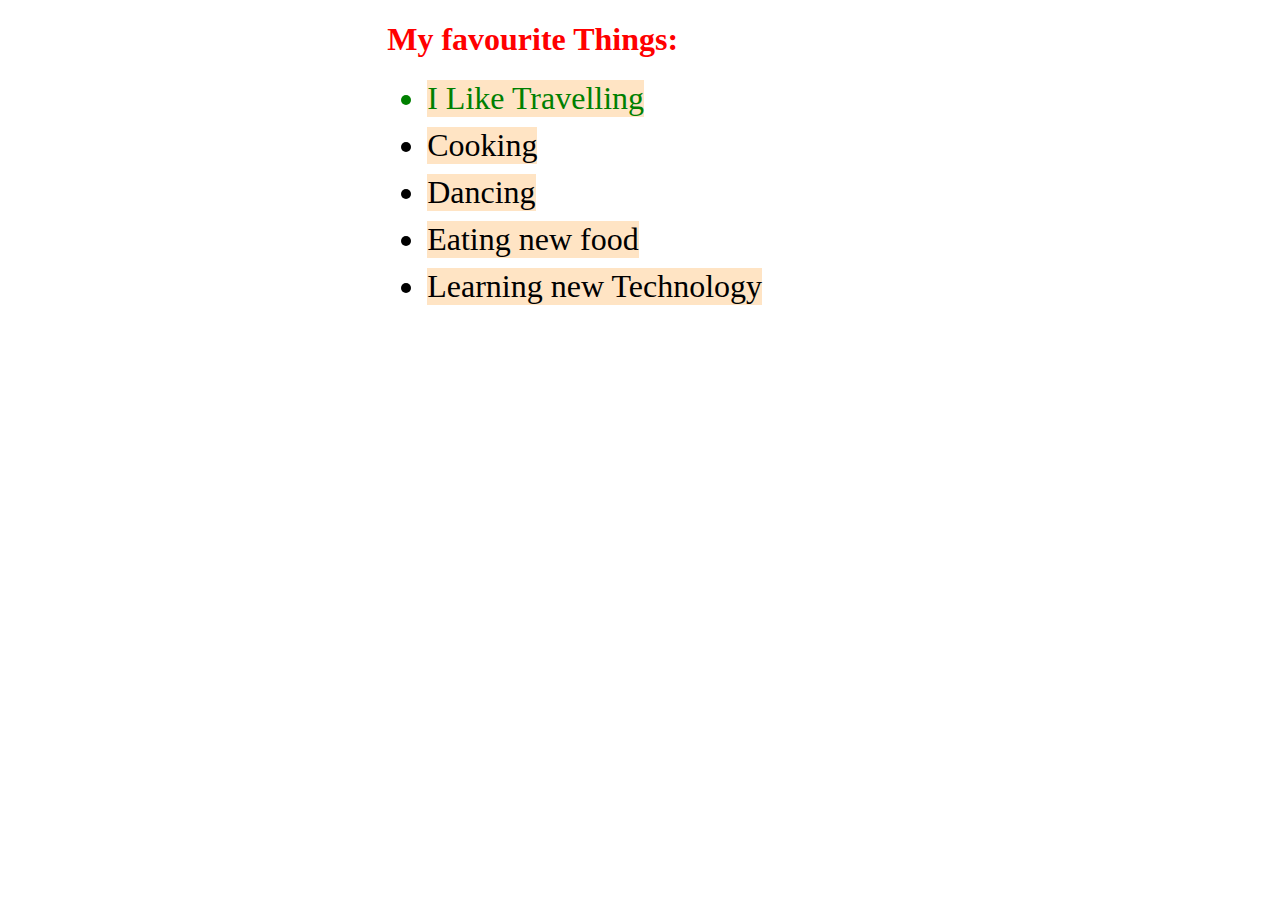
<file: Basics/index.html>
<!DOCTYPE html>
<html lang="en">
<head>
    <meta charset="UTF-8">
    <meta name="viewport" content="width=device-width, initial-scale=1.0">
    <title>DOM Manipulation</title>
    <link rel="stylesheet" href="style.css">
</head>
<body>
    <div class="container">
        <h1 id="main-heading">My favourite Things:</h1>
        <ul>
            <li class="list-items">I 
                <span>Like </span>
                Travelling</li>
            <li class="list-items">Cooking</li>
            <li class="list-items">Dancing</li>
            <li class="list-items">Eating new food</li>
        </ul>
    </div>
    <script src="app.js"></script>
</body>
</html>
</file>
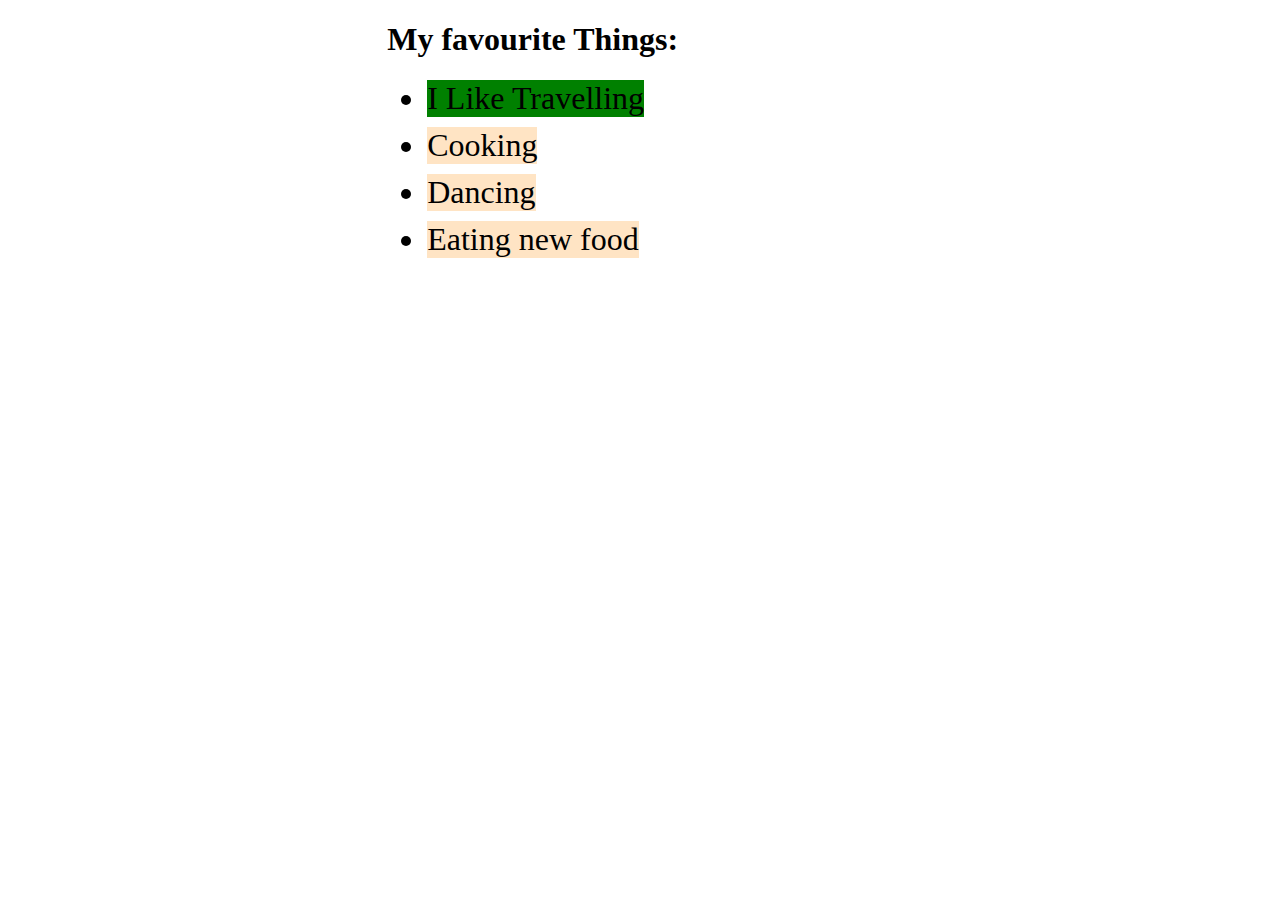
<file: DOM Tree/index.html>
<!DOCTYPE html>
<html lang="en">
<head>
    <meta charset="UTF-8">
    <meta name="viewport" content="width=device-width, initial-scale=1.0">
    <title>DOM Manipulation</title>
    <link rel="stylesheet" href="style.css">
</head>
<body>
    <div class="container">
        <h1 id="main-heading">My favourite Things:</h1>
        <!-- Space between -->
        <ul>
            <li class="list-items">I 
                <span>Like </span>
                Travelling</li>
            <li class="list-items">Cooking</li>
            <li class="list-items">Dancing</li>
            <li class="list-items">Eating new food</li>
        </ul>
    </div>
    <script src="app.js"></script>
</body>
</html>
</file>
<file: Basics/style.css>
.container{
    margin-left: 30%;    
}
.list-items{
    background-color: bisque;
    width: max-content;
    margin-bottom: 10px;
    font-size: 2rem;
}
</file>
<file: DOM Tree/style.css>
.container{
    margin-left: 30%;    
}
.list-items{
    background-color: bisque;
    width: max-content;
    margin-bottom: 10px;
    font-size: 2rem;
}
</file>
